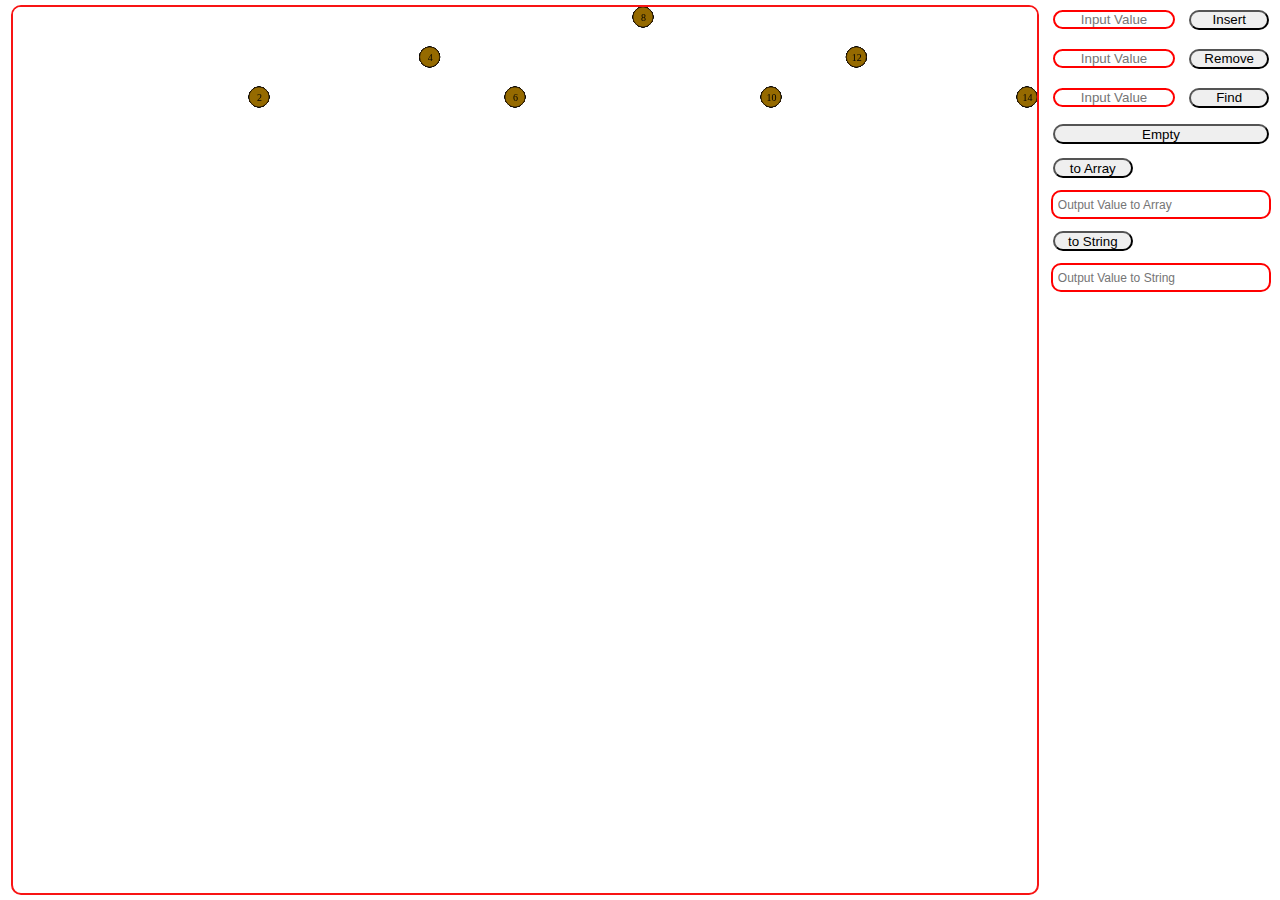
<file: BinaryTree_CanvasT/index.html>
<!DOCTYPE html>
<html lang="en">

<head>
    <meta charset="UTF-8">
    <title>BS Tree Visualizer</title>
    <link rel="stylesheet" href="./src/css/style.css">
</head>

<body>
<div class="wrapper">
    <div class="canvas-div">
        <canvas id="myCanvas" class="canvas-div__canvas" width="10000px" height="600px"></canvas>
    </div>
    <div class="data-panel">
        <input id="textValInsert" class="data-panel__input-value" type="text" placeholder="Input Value">
        <button id="btnInsert" class="data-panel__input-btn">Insert</button>
        <input id="textValRemove" class="data-panel__input-value" type="text" placeholder="Input Value">
        <button id="btnRemove" class="data-panel__input-btn">Remove</button>
        <input id="textValFind" class="data-panel__input-value" type="text" placeholder="Input Value">
        <button id="btnFind" class="data-panel__input-btn">Find</button>
        <button id="btnEmpty" class="data-panel__input-btn data-panel__input-btn--long">Empty</button>
        <button id="btnArray" class="data-panel__input-btn">to Array</button>
        <input id="outputValArray" class="data-panel__input-value data-panel__input-value--output-val" type="text"
            placeholder="Output Value to Array">
        <button id="btnString" class="data-panel__input-btn">to String</button>
        <input id="outputValString" class="data-panel__input-value data-panel__input-value--output-val" type="text"
            placeholder="Output Value to String">
    </div>
    </div>
    
    <script src="./src/js/scriptBinarySearchTree.js"></script>
    <script src="./src/js/VisualTree.js"></script>
    <script src="./src/js/index.js"></script>
</body>
</html>
</file>
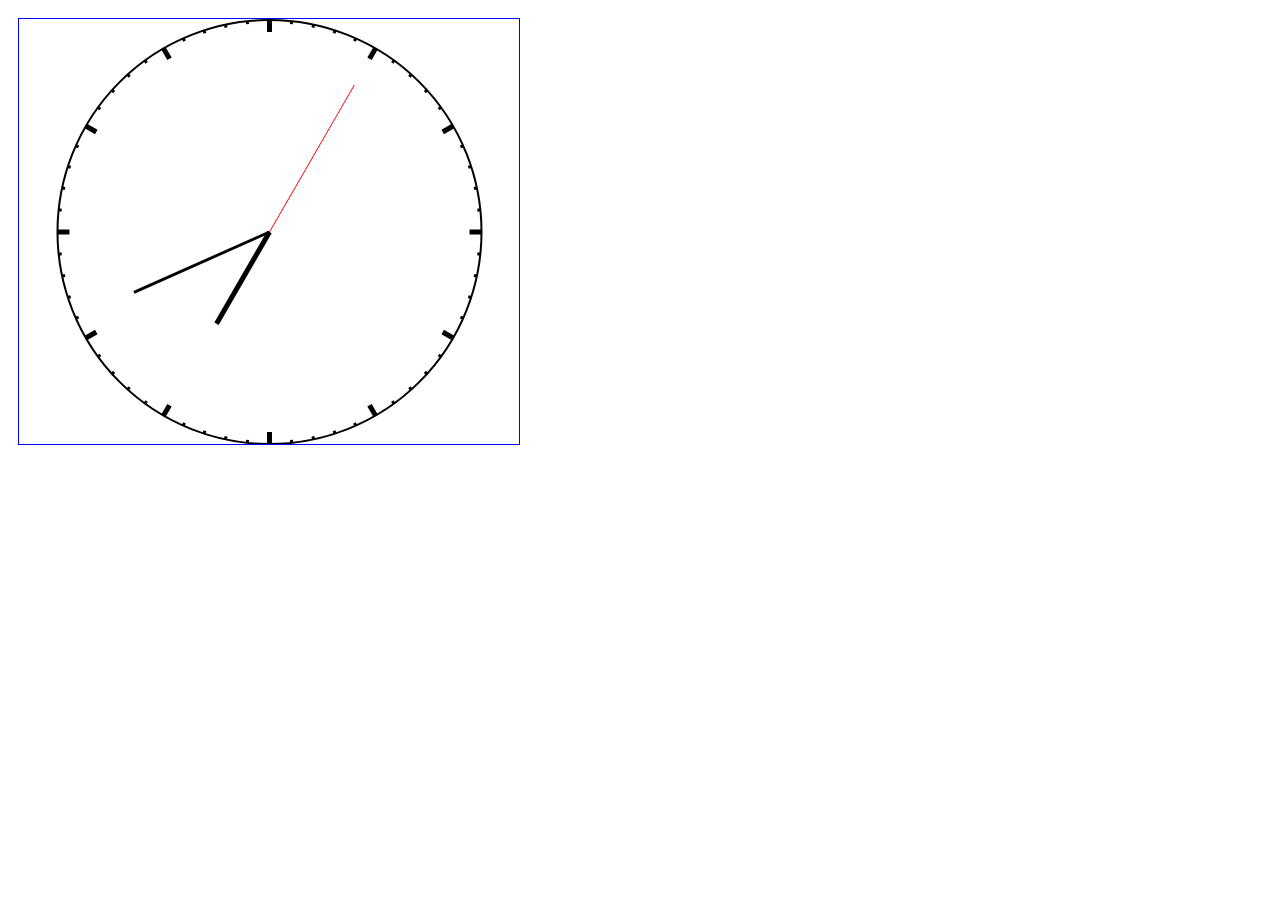
<file: Clock_Canvas/index.html>
<!DOCTYPE html>
<html lang="en">
<head>
    <meta charset="UTF-8">
    <title>Clock</title>
    <style>
        body * {
            margin: 10px;
            border: 1px solid blue;
        }
    </style>
</head>
<body>
<canvas id="a" width="500" height="425"></canvas>
<script src="src/clock_on_canvas.js"></script>
<script>
    new ClockOnCanvas("a");
</script>
</body>
</html>
</file>
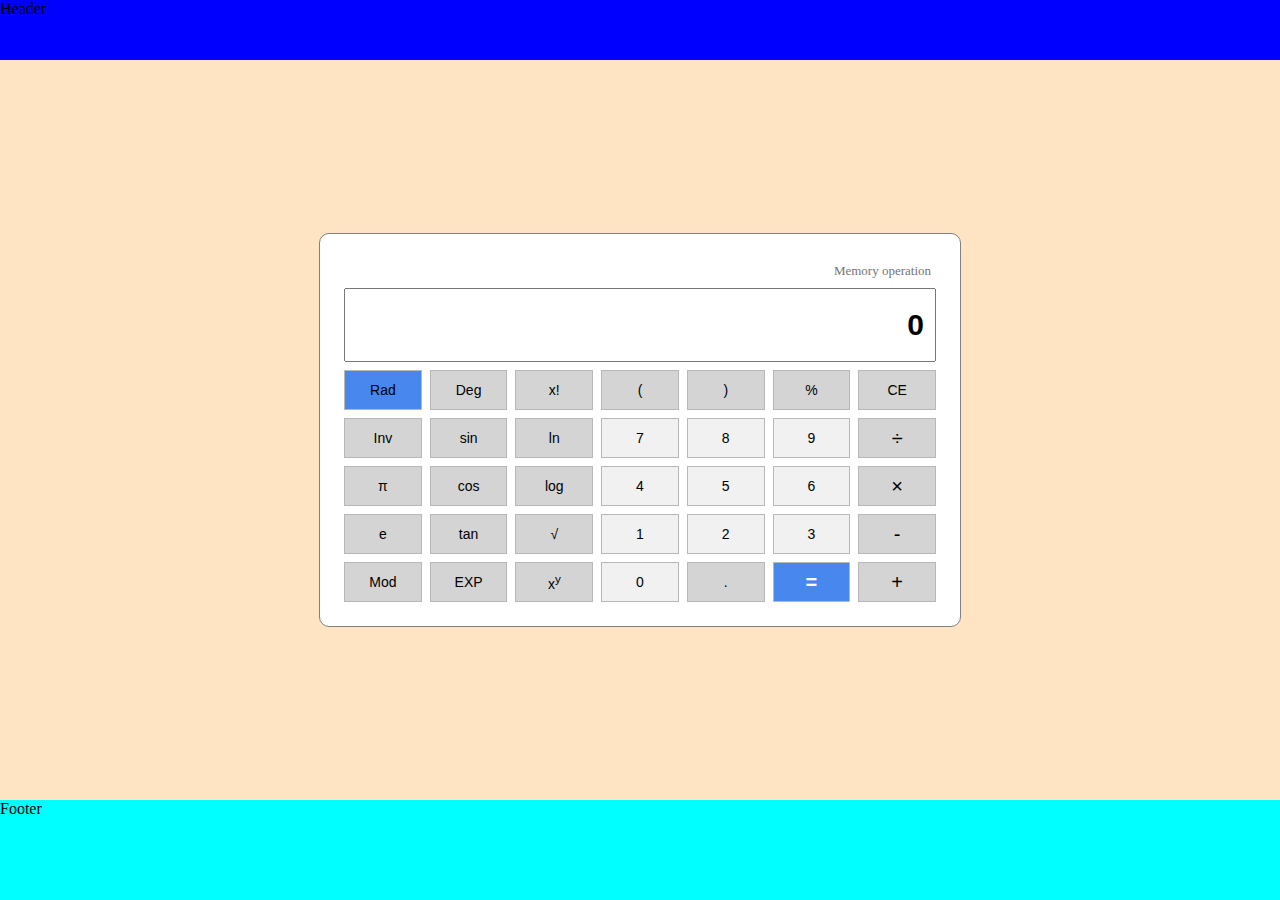
<file: Engineering_Calc/index.html>
<!DOCTYPE html>
<html lang="en">

<head>
  <meta charset="UTF-8">
  <title>Engineer calculator</title>
  <link rel="stylesheet" href="./src/css/style.css">
</head>

<body>
  <div class="container">
    <div class="header">Header</div>
    <div id="cont" class="content" >
      
    </div>
    <div class="footer">Footer</div>
  </div>
  <script src="./src/js/index.js"></script>
</body>

</html>
</file>
<file: BinaryTree_CanvasT/src/css/style.css>
* {
    margin: 0;
    padding: 0
}

.wrapper {
    display: flex;
    justify-content: center;
    /*align-content: center;*/
    flex-wrap: wrap;
    width: 100%;
    height: 100vh;
}

.canvas-div {
    width: 80%;
    margin: 5px 7px;
    border: 2px solid rgb(248, 20, 20);
    border-radius: 10px;
    overflow: hidden;
}

.data-panel {
    width: 18%;
    display: flex;
    align-items: center;
    align-content: flex-start;
    flex-wrap: wrap;
}

.data-panel__input-value {
    width: 80px;
    height: 15px;
    margin: 10px 7px 10px 7px;
    text-align: center;
    border: 2px solid red;
    border-radius: 10px;
    outline: none;
    flex-grow: 1;
}

.data-panel__input-btn {
    width: 80px;
    height: 20px;
    margin: 7px;
    border-radius: 10px;
    outline: none;
}
.data-panel__input-btn--long {
    flex-basis: 100%;
}

.data-panel__input-btn:hover {
    border: 2px solid red;
}

.data-panel__input-btn:active {
    border: 2px solid red;
    background-color: gray;
}

.data-panel__input-value--output-val {
    margin: 5px;
    flex-basis: 100%;
    flex-grow: 1;
    text-align: left;
    padding: 5px;
    font-size: 12px;
}
</file>
<file: Engineering_Calc/src/css/style.css>
* {
    padding: 0;
    margin: 0;
}

.container {
    display: flex;
    width: auto;
    height: 100vh;
    flex-direction: column;
}

.content {
    flex: 1;
    background-color: bisque;
    display: flex;
    flex-direction: row;
    justify-content: center;
}

.footer {
    background-color: aqua;
    height: 100px;
}

.calc {
    align-self: center;
    display: flex;
    flex-direction: column;
    border: 1px solid gray;
    padding: 20px;
    border-radius: 10px;
    background-color: white;
}

.calc-display {
    display: flex;
    flex-direction: column;
    flex: 1;
}

.header {
    background-color: blue;
    height: 60px;
}

.calc-display__memory {
    margin-left: 4px;
    margin-right: 4px;
    margin-top: 4px;
    margin-bottom: 4px;
    font-size: 13px;
    color: #757575;
    text-align: right;
    padding: 5px;
    border: none;
}

.calc-display__text {
    height: 50px;
    width: 568px;
    margin-left: 4px;
    margin-right: 4px;
    margin-top: 0px;
    margin-bottom: 4px;
    font-size: 30px;
    font-weight: bold;
    text-align: right;
    padding: 10px;
}

.calc-numpad-row {
    display: flex;
    width: 600px;
    justify-content: space-around;
}

.calc-numpad-row__button {
    height: 40px;
    width: 80px;
    margin: 4px;
    padding: 0px, 10px;
    font-size: 14px;
    background-color: #d4d4d4;
    border: 1px solid #b8b8b5;
    text-align: center;
}

.calc-numpad-row__button:hover {
    border: 1px solid #858584;
}

.calc-numpad-row__button:active {
    border: 1px solid #4787ee;
}

.calc-numpad-row__button--switchOnRadDeg {
    background: #4787ee
}

.calc-numpad-row__button--number {
    background-color: #f1f1f1;
}

.calc-numpad-row__button--operationButton {
    font-size: 20px;
}

.calc-numpad-row__button--equally {
    background-color: #4787ee;
    font-size: 20px;
    color: white;
}
</file>
